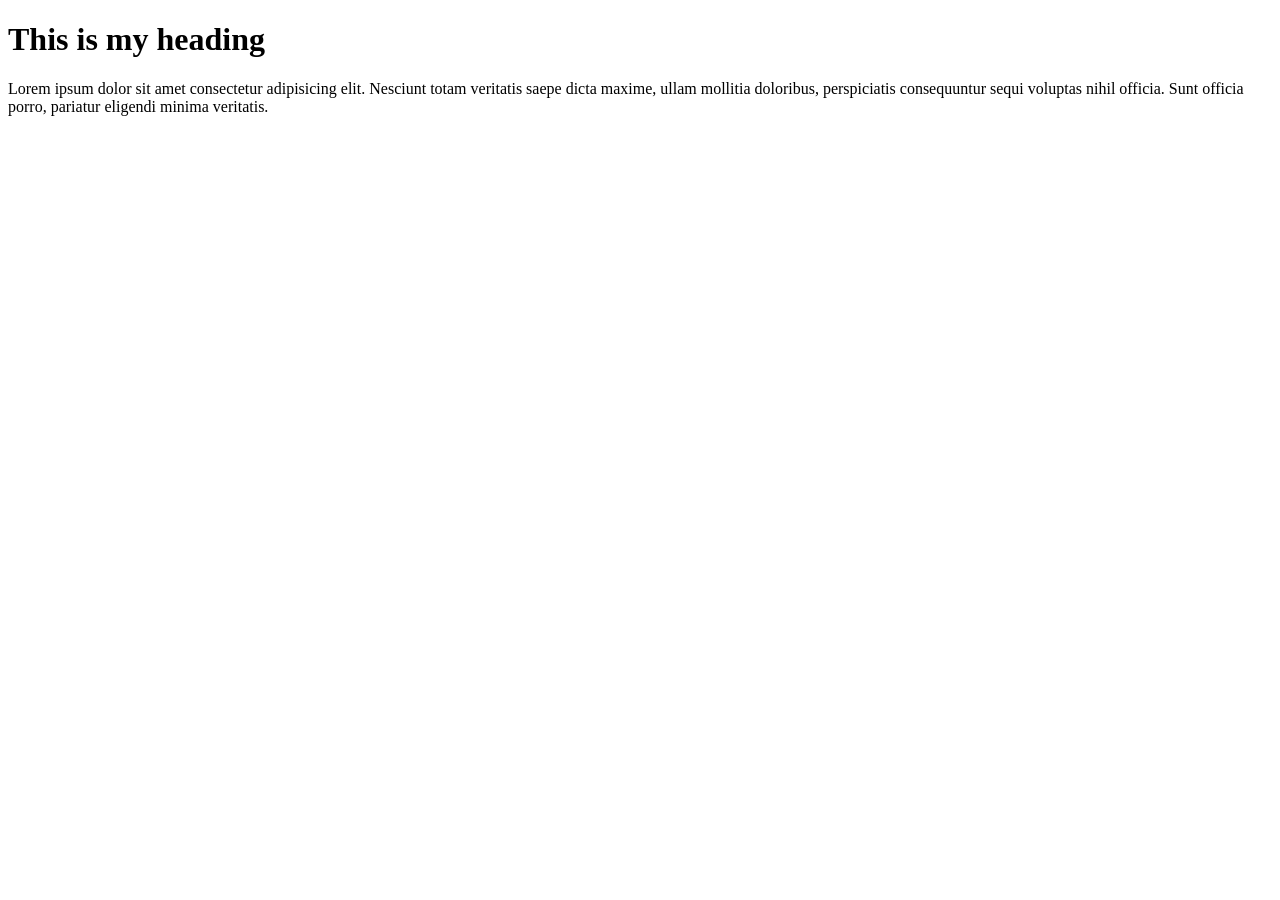
<file: indec.html>
<!DOCTYPE html>
<html lang="en">
<head>
  <meta charset="UTF-8">
  <meta name="viewport" content="width=device-width, initial-scale=1.0">
  <title>Document</title>
</head>
<body>
  <h1>This is my heading</h1>


 
  
  <p>Lorem ipsum dolor sit amet consectetur adipisicing elit. Nesciunt totam veritatis saepe dicta maxime, ullam mollitia doloribus, perspiciatis consequuntur sequi voluptas nihil officia. Sunt officia porro, pariatur eligendi minima veritatis.</p>
</body>
</html>
</file>
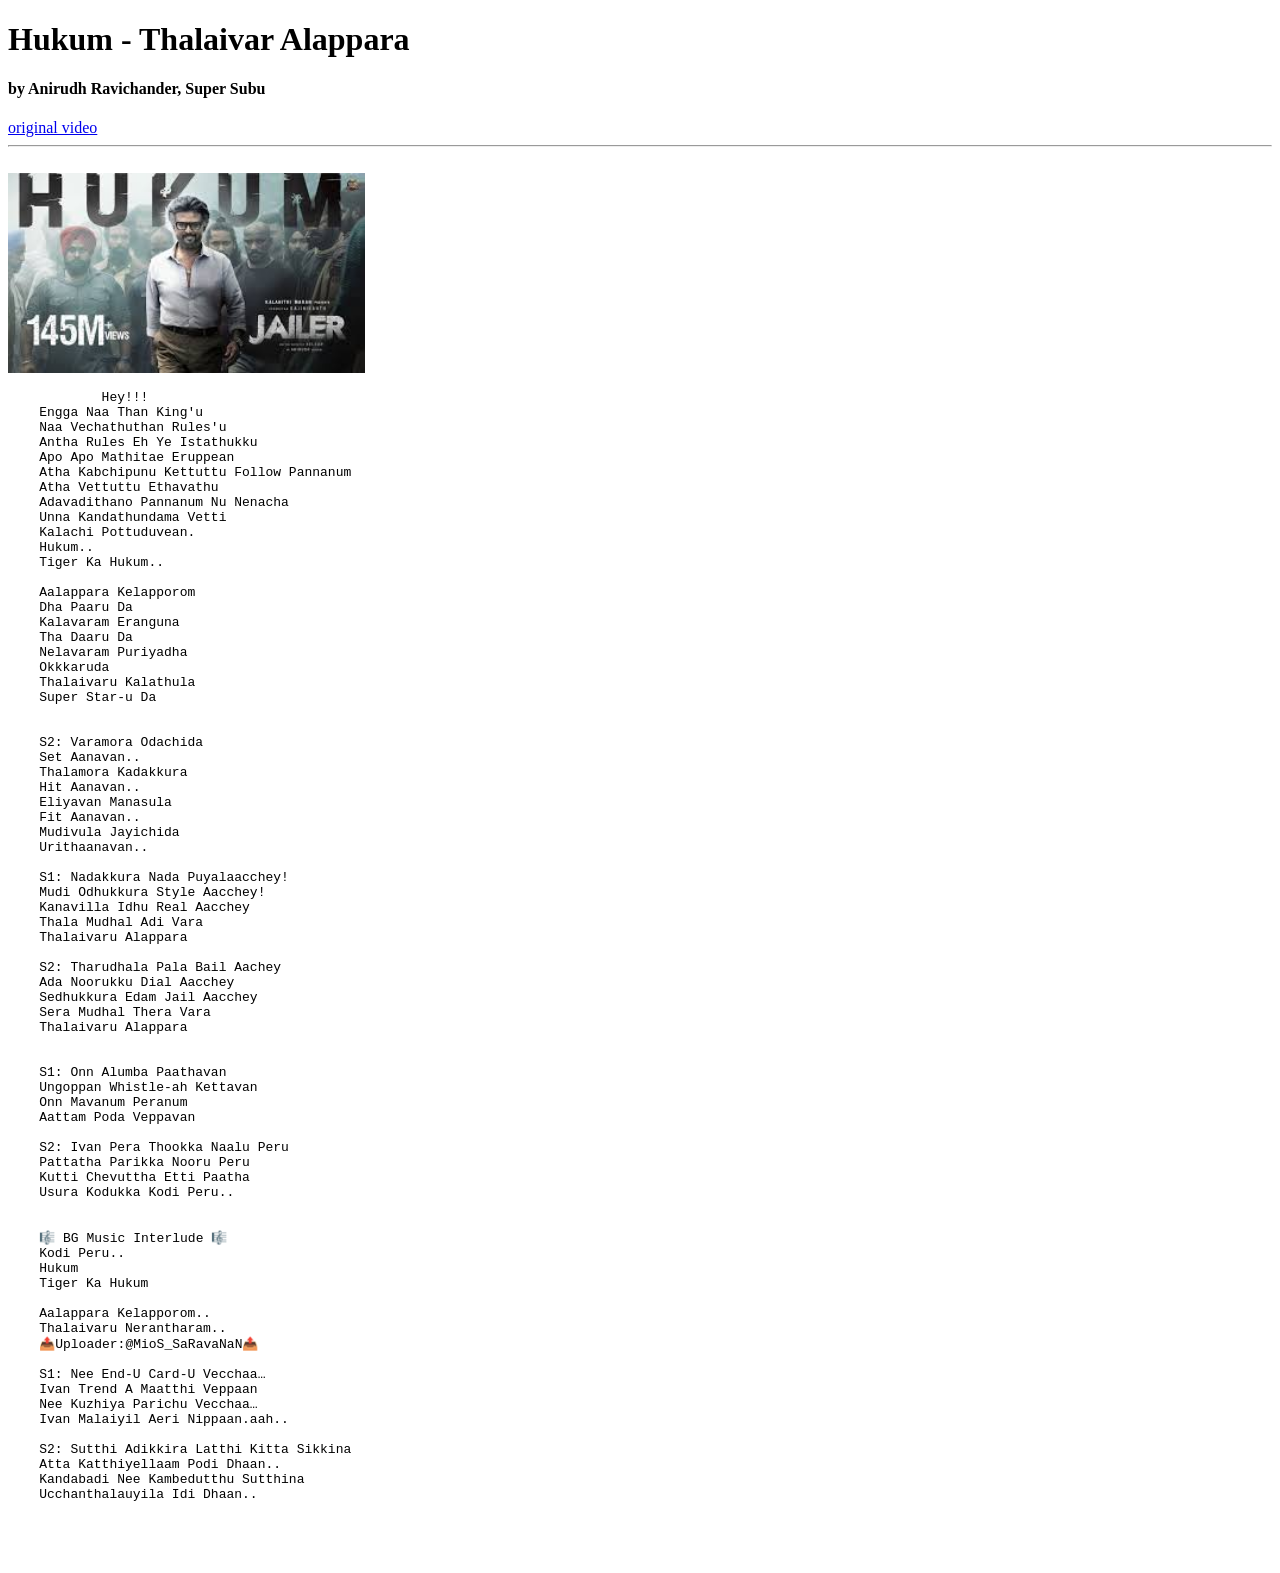
<file: lyrics.html>
<!DOCTYPE html>
<html lang="en">
<head>
    <meta charset="UTF-8">
    <meta name="viewport" content="width=device-width, initial-scale=1.0">
    <title>Song Lyrics</title>
</head>
<body>
    <h1>
        Hukum - Thalaivar Alappara 
    </h1>
    <h4>by Anirudh Ravichander, Super Subu</h4>
    <a href="https://www.youtube.com/results?search_query=tiger+ka+hukum">
        original video
    </a>
    <hr>
    <br>
    <a href="https://www.youtube.com/results?search_query=tiger+ka+hukum">
     <img src="images/image.png"
    height="200">
     </a>
    <pre>
            Hey!!!
    Engga Naa Than King'u
    Naa Vechathuthan Rules'u
    Antha Rules Eh Ye Istathukku
    Apo Apo Mathitae Eruppean
    Atha Kabchipunu Kettuttu Follow Pannanum
    Atha Vettuttu Ethavathu
    Adavadithano Pannanum Nu Nenacha
    Unna Kandathundama Vetti
    Kalachi Pottuduvean.
    Hukum..
    Tiger Ka Hukum..

    Aalappara Kelapporom
    Dha Paaru Da
    Kalavaram Eranguna
    Tha Daaru Da
    Nelavaram Puriyadha
    Okkkaruda
    Thalaivaru Kalathula
    Super Star-u Da


    S2: Varamora Odachida
    Set Aanavan..
    Thalamora Kadakkura
    Hit Aanavan..
    Eliyavan Manasula
    Fit Aanavan..
    Mudivula Jayichida
    Urithaanavan..

    S1: Nadakkura Nada Puyalaacchey!
    Mudi Odhukkura Style Aacchey!
    Kanavilla Idhu Real Aacchey
    Thala Mudhal Adi Vara
    Thalaivaru Alappara

    S2: Tharudhala Pala Bail Aachey
    Ada Noorukku Dial Aacchey
    Sedhukkura Edam Jail Aacchey
    Sera Mudhal Thera Vara
    Thalaivaru Alappara


    S1: Onn Alumba Paathavan
    Ungoppan Whistle-ah Kettavan
    Onn Mavanum Peranum
    Aattam Poda Veppavan

    S2: Ivan Pera Thookka Naalu Peru
    Pattatha Parikka Nooru Peru
    Kutti Chevuttha Etti Paatha
    Usura Kodukka Kodi Peru..


    🎼 BG Music Interlude 🎼
    Kodi Peru..
    Hukum
    Tiger Ka Hukum

    Aalappara Kelapporom..
    Thalaivaru Nerantharam..
    📤Uploader:@MioS_SaRavaNaN📤

    S1: Nee End-U Card-U Vecchaa…
    Ivan Trend A Maatthi Veppaan
    Nee Kuzhiya Parichu Vecchaa…
    Ivan Malaiyil Aeri Nippaan.aah..

    S2: Sutthi Adikkira Latthi Kitta Sikkina
    Atta Katthiyellaam Podi Dhaan..
    Kandabadi Nee Kambedutthu Sutthina
    Ucchanthalauyila Idi Dhaan..



    </pre>

    
</body>
</html>
</file>
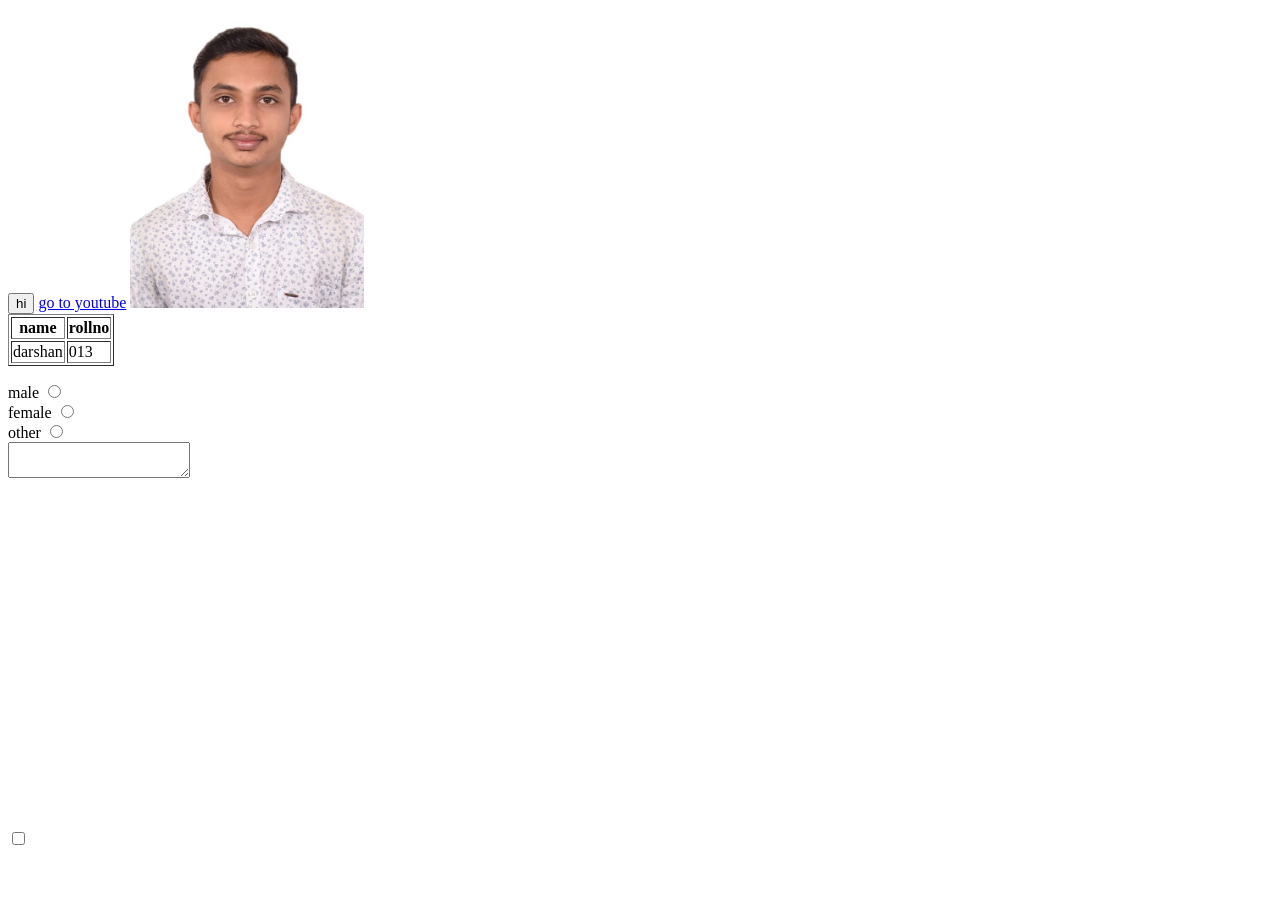
<file: website.html>
<button>hi</button>
<a href="https://www.youtube.com/" target="_blank" >go to youtube</a>
<img src="profile.jpg"
alt="This is my image"
height="300px"/>
<body>
  <!--<video src="Instagram 2024-08-29 20-31-14.mp4"
  height="300px"
  autoplay controls muted>
  <a href="https://www.google.com" target="_blank">Google</a>
  <pre>
    hii
       dashan
  </pre>
-->
<table border="1">
  <tr>
    <th>name</th>
    <th>rollno</th>
  </tr>
  <tr>
    <td>darshan</td>
    <td>013</td>
  </tr>
</table>
  <form action="website.html">
 <!----    <label for="email">Username</label>
    <input type="text" id="email" placeholder="email" required="true"><br>
    <label for="User_password">Password:</label>
    <input id="User_password"  type="password"><br>
    <input type="submit"><br>
    <input type="date"><br>
    <input type="file" name="" id=""><br>
    <input type="color" name="" id=""><br>
  
    price range: <input type="range"><br>
    button: <input type="button" value="submit"><br>
    submit: <input type="submit" name="" id="">
-->
  </form>
  <form>
        <label for="male">male</label>
        <input type="radio" id="male"  name="gender" value="male"><br>
        <label for="female">female</label>
        <input type="radio" id='female' name="gender" value="female"><br>
        <label for="other" >other</label>
        <input type="radio" id="other" name="gender" value="other"><br>
      <textarea name="story" id="story" cols="20" rows="2"></textarea>
  </form>
  <iframe width="560" height="315" src="https://www.youtube.com/embed/rklidcZ-aLU?si=4pu3ai41saOuvCiT" title="YouTube video player" frameborder="0" allow="accelerometer; autoplay; clipboard-write; encrypted-media; gyroscope; picture-in-picture; web-share" referrerpolicy="strict-origin-when-cross-origin" allowfullscreen></iframe>
  <iframe src="https://chatgpt.com//" frameborder="0"></iframe>
  
</table>
<form for="languages"></form>
<input type="checkbox" id="male"  name="languages" value="male"><br>

</body>
</html>
</file>
